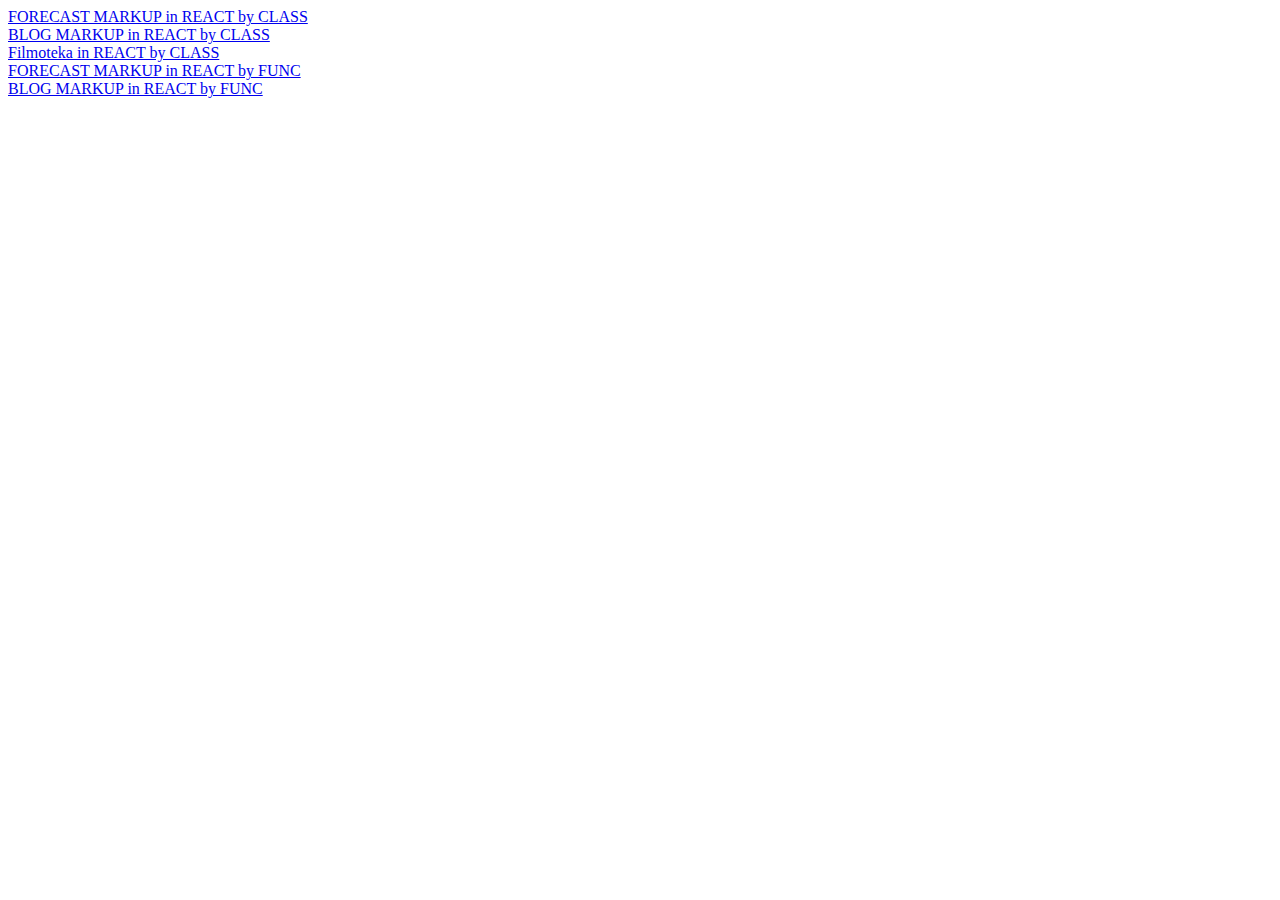
<file: index.html>
<!DOCTYPE html>
<html lang="en">

<head>
    <meta charset="UTF-8">
    <meta name="viewport" content="width=device-width, initial-scale=1.0">
    <link rel="preconnect" href="https://fonts.googleapis.com">
    <link rel="preconnect" href="https://fonts.gstatic.com" crossorigin>
    <link
        href="https://fonts.googleapis.com/css2?family=Lato:wght@400;700&family=Red+Hat+Display:wght@400;500;600&display=swap"
        rel="stylesheet">
    <title>JS HW</title>

    <link href="https://cdn.jsdelivr.net/npm/bootstrap@5.3.1/dist/css/bootstrap.min.css" rel="stylesheet"
        integrity="sha384-4bw+/aepP/YC94hEpVNVgiZdgIC5+VKNBQNGCHeKRQN+PtmoHDEXuppvnDJzQIu9" crossorigin="anonymous">

</head>

<body>
    <div class="display-9 fw-bold container"><a href="./Weather-HW-01/index.html">FORECAST MARKUP in REACT by CLASS</a>
    </div>
    <div class="display-9 fw-bold container"><a href="./Blog-HW-01/index.html">BLOG MARKUP in REACT by CLASS</a>
    </div>
    <div class="display-9 fw-bold container"><a href="./Filmoteka-react/index.html">Filmoteka in REACT by CLASS</a>
    </div>
    <div class="display-9 fw-bold container"><a href="./Weather-HW-02/index.html">FORECAST MARKUP in REACT by FUNC</a>
    </div>
    <div class="display-9 fw-bold container"><a href="./Blog-HW-02/index.html">BLOG MARKUP in REACT by FUNC</a>
    </div>
</body>

</html>
</file>
